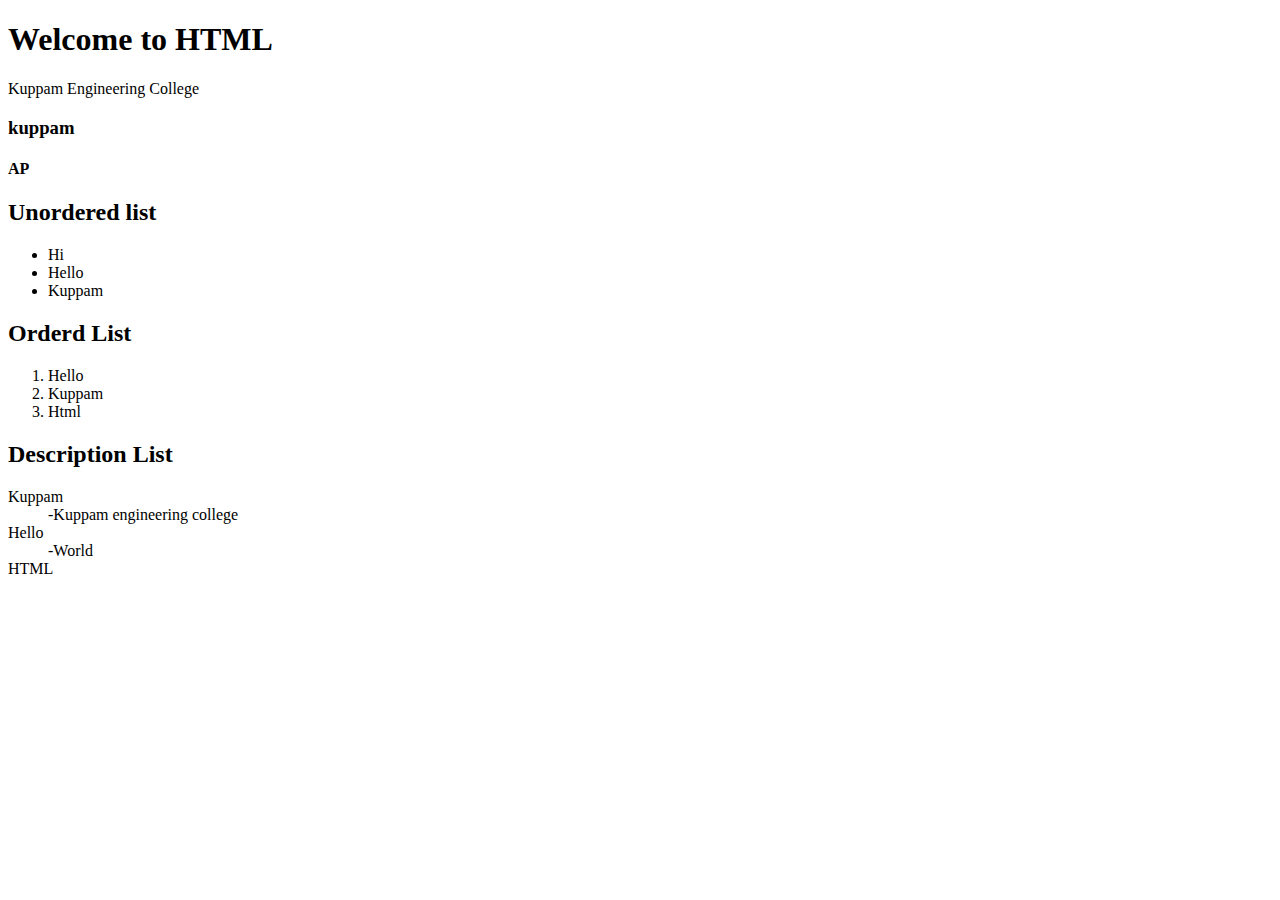
<file: index.html>
<!DOCTYPE html>
<html lang="en">
<head>
    <meta charset="UTF-8">
    <meta name="viewport" content="width=device-width, initial-scale=1.0">
    <title>Basic Website</title>
</head>
<body>
    <h1>Welcome to HTML</h1>
    <p>Kuppam Engineering College</p>
    <h3>kuppam</h3>
    <h4>AP</h4>

    <h2>Unordered list</h2>
    <ul>
        <li>Hi</li>
        <li>Hello</li>
        <li>Kuppam</li>
    </ul>

    <h2>Orderd List</h2>
    <ol>
        <li>Hello</li>
        <li>Kuppam</li>
        <li>Html</li>
    </ol>

    <h2>Description List</h2>
    <dl>
        <dt>Kuppam</dt>
        <dd>-Kuppam engineering college</dd>
        <dt>Hello</dt>
        <dd>-World</dd>
        <dt>HTML</dt>
    </dl>
</body>
</html>
</file>
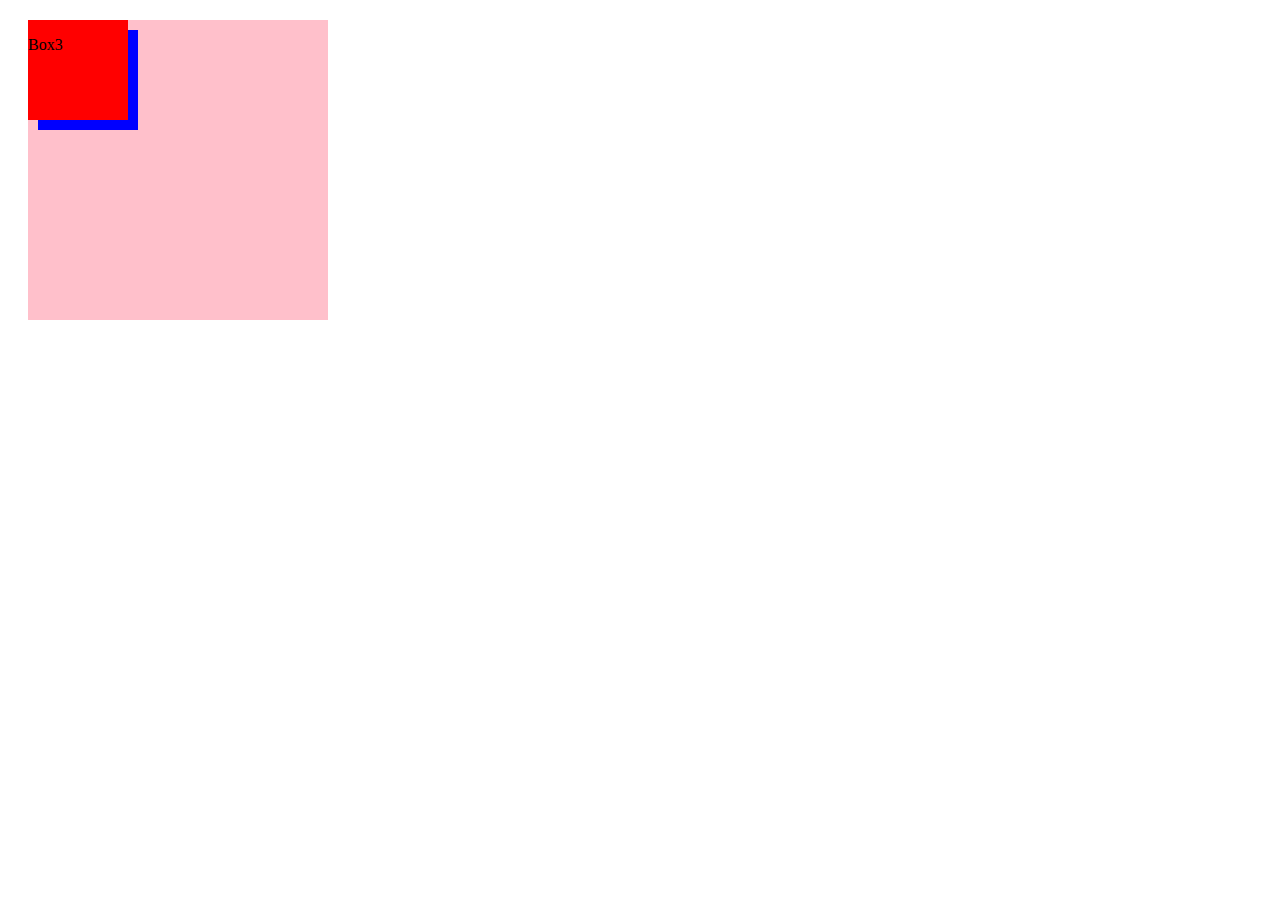
<file: boxes.html>
<!DOCTYPE html>
<html lang="en">
<head>
    <meta charset="UTF-8">
    <meta name="viewport" content="width=device-width, initial-scale=1.0">
    <title>Document</title>
    <style>
        div#b1{
            height:300px;
            width: 300px;
            background-color: pink;
            margin: 20px;
        }
        div#b2{
            position: absolute;
            height: 100px;
            width: 100px;
            background-color: blue;
            color: white;
            margin: 10px;
            display: flex;
            justify-content: center;
            align-items: center;
        }
        div#b3{
            position: absolute;
            height: 100px;
            width: 100px;
            background-color: red;
        }
    </style>
</head>
<body>
    <div id="b1">
        <div id="b2"><p>Box2</p></div>
        <div id="b3"><p>Box3</p></div>
    </div>
</body>
</html>
</file>
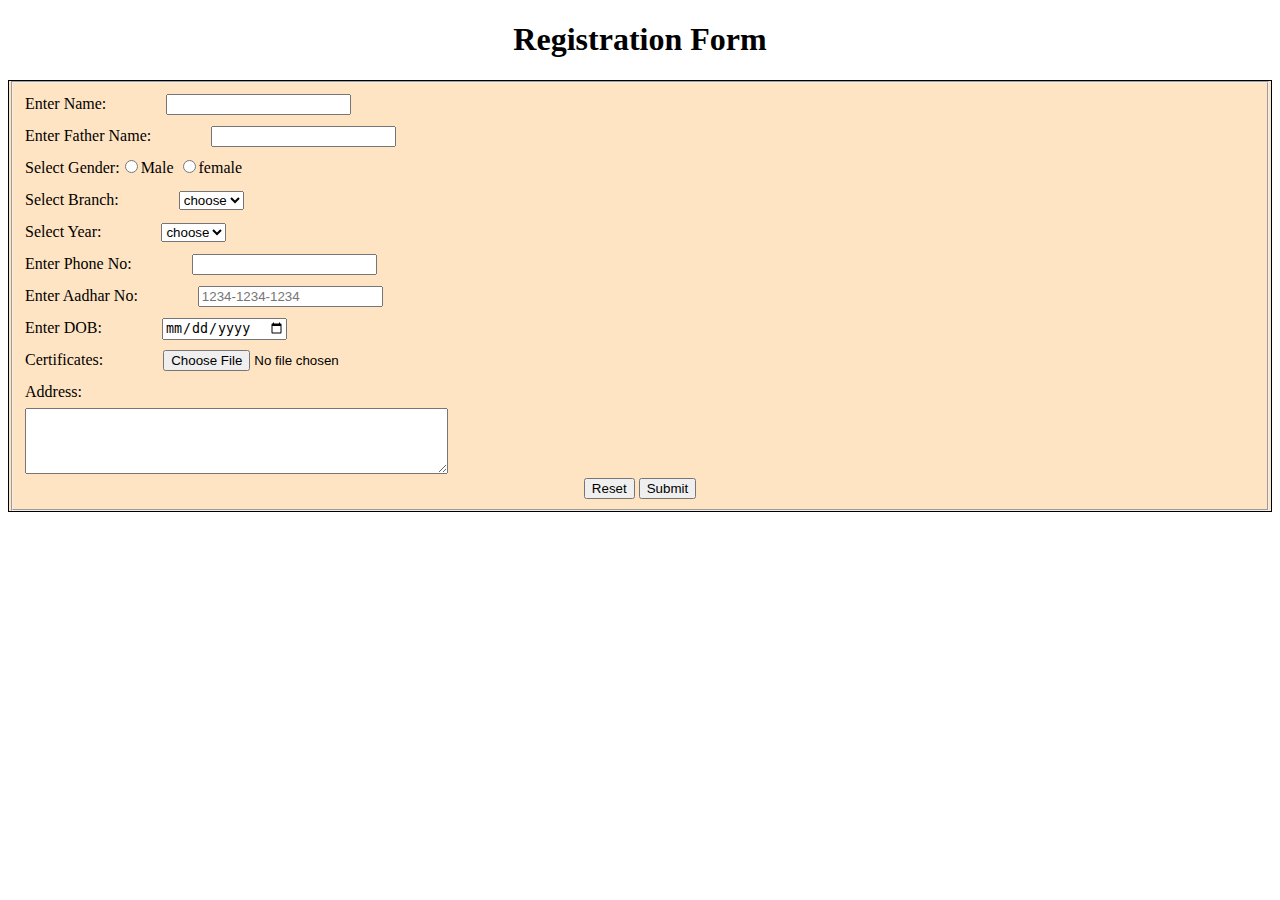
<file: form.html>
<!DOCTYPE html>
<html lang="en">
<head>
    <meta charset="UTF-8">
    <meta name="viewport" content="width=device-width, initial-scale=1.0">
    <title>Document</title>
    <link rel="stylesheet" href="styleforms.css">
</head>
<body>
    <h1><center>Registration Form</center></h1>
    <form>
        <fieldset> 
            <table ><tr>
            <label for="text" class="a" plassholder="your name">Enter Name:</label>
            <input type="text" class="b">
            <br>
            <label for="text" class="a">Enter Father Name:</label>
             <input type="text" class="b">
             <br>
             <label for="radio" class="a">Select Gender:</label>
              <input type="radio" name="gender" id="">Male
              <input type="radio" name="gender" id="">female<br>

             <label for="branch" class="a">Select Branch:</label>
             <select name="branch">
                <option value="">choose</option>
                <option value="cse">CSE</option>
                <option value="ece">ECE</option>
                <option value="csm">CSM</option>
                <option value="civil">CIVIL</option>
             </select>
             <br>
             <label for="name" class="a">Select Year:</label>
             <select name="branch">
                <option value="">choose</option>
                <option value="cse">1st</option>
                <option value="ece">2nd</option>
                <option value="csm">3rd</option>
                <option value="civil">4th</option>
             </select>
             <br>
             <label for="phone" class="a">Enter Phone No:</label>
             <input type="tel" maxlength="10"><br>

             <label for="tel" class="a">Enter Aadhar No:</label>
             <input type="tel" placeholder="1234-1234-1234" maxlength="12"><br>
             <label for="date" class="a">Enter DOB:</label>
            <input type="date">
            <br>
            <label for="file" class="a">Certificates:</label>
            <input type="file"><br>

            <label for="text" class="a">Address:</label><br>
            <textarea name="" id="" rows="4" cols="50"></textarea>

            </tr></table>
           
            
           
            <center><input type="reset">
                <input type="submit"></center>


        </fieldset>
        
    </form>
</body>
</html>
</file>
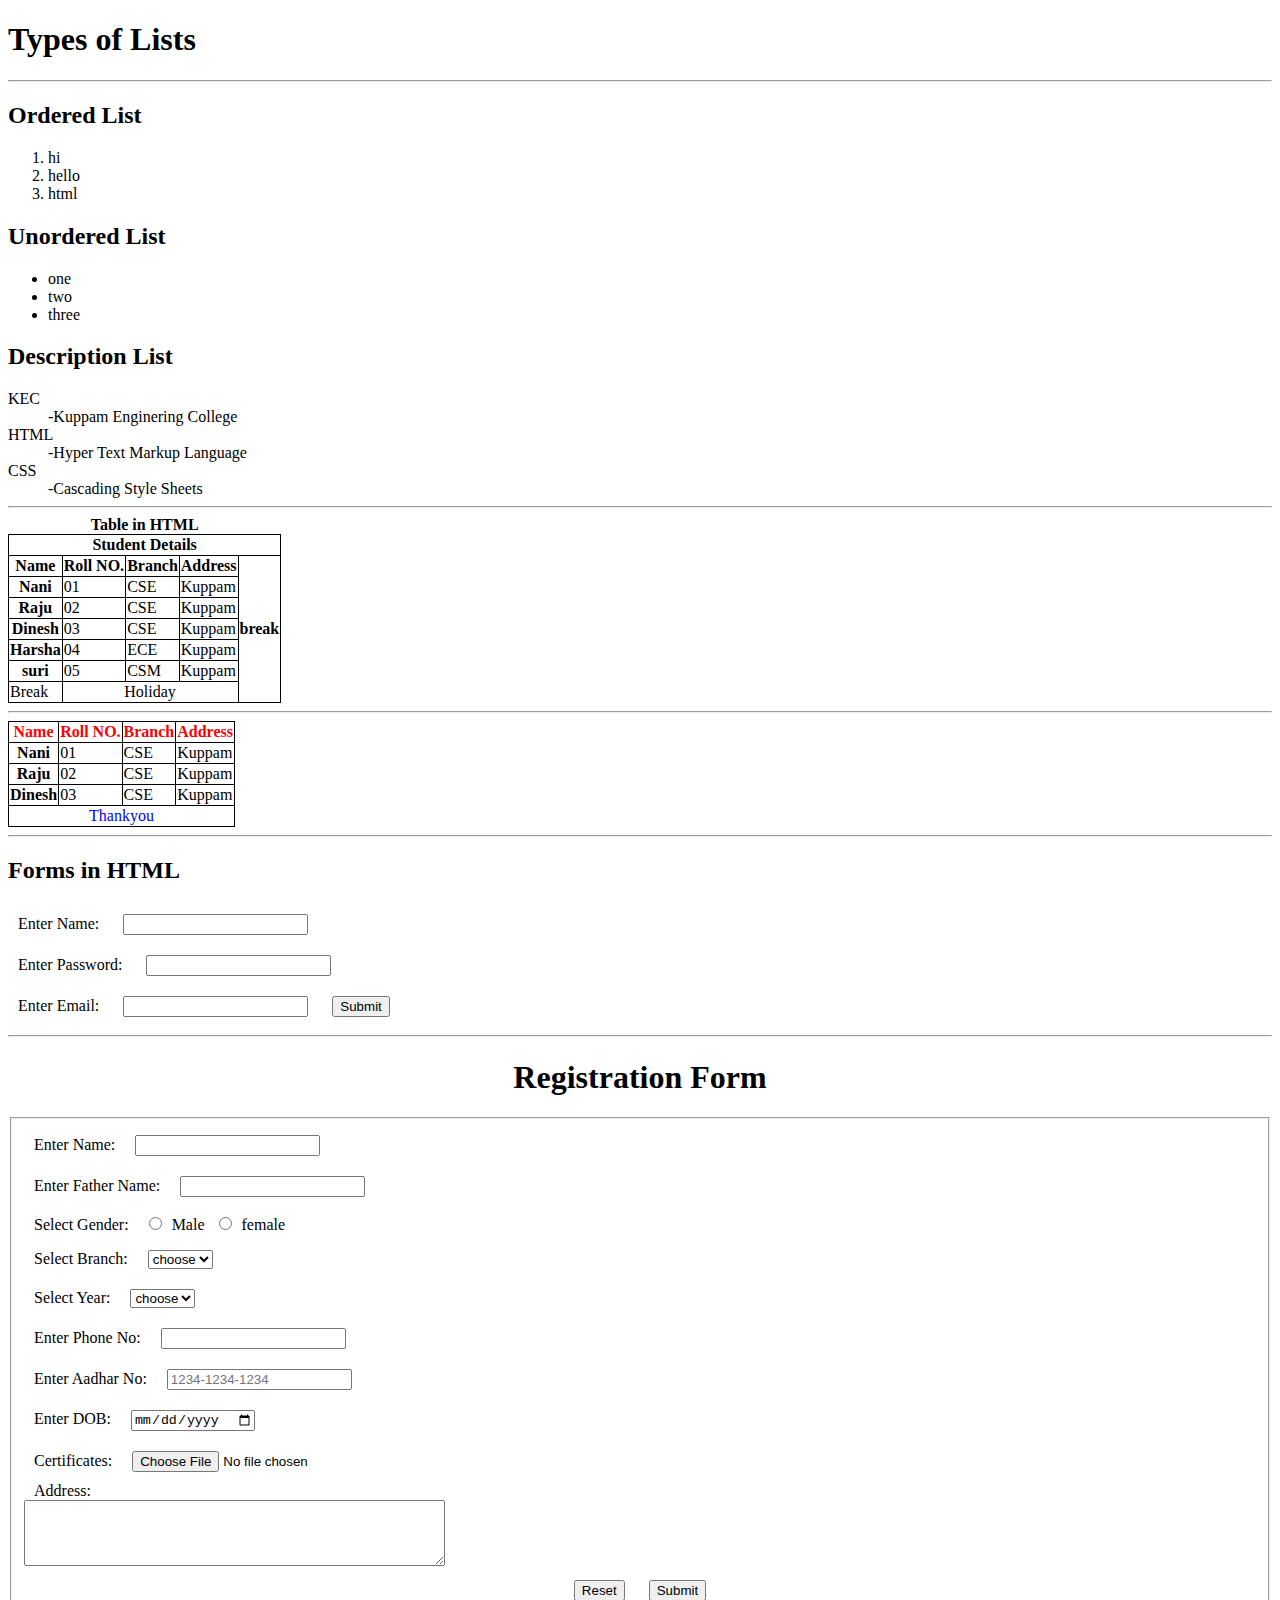
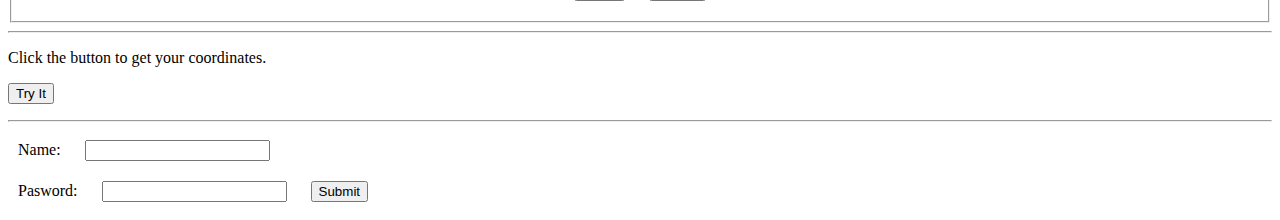
<file: session4.html>
<!DOCTYPE html>
<html lang="en">
<head>
    <meta charset="UTF-8">
    <meta name="viewport" content="width=device-width, initial-scale=1.0">
    <title>Document</title>
    <style>
        table,th,td{
            border: 1px solid black;
        }
        table{
            border-collapse: collapse;
        }
        thead{
            color: red;
        }
        tbody{
            color: black;
        }
        tfoot{
            color: blue;
        }
        label,select,input{
            margin: 10px;
        }
    </style>
</head>
<body>
    <h1>Types of Lists</h1>
    <hr>
    <h2>Ordered List</h2>
    <ol>
        <li>hi</li>
        <li>hello</li>
        <li>html</li>
    </ol>
    <h2>Unordered List</h2>
    <ul>
        <li>one</li>
        <li>two</li>
        <li>three</li>
    </ul>
    <h2>Description List</h2>
    <ds>
        <dt>KEC</dt>
        <dd>-Kuppam Enginering College</dd>
        <dt>HTML</dt>
        <dd>-Hyper Text Markup Language</dd>
        <dt>CSS</dt>
        <dd>-Cascading Style Sheets</dd>
    </ds>
    <hr>
   
    <table>
        <caption><b>Table in HTML</b></caption>
        <tr>
            <th colspan="6">Student Details</th>
        </tr>
        <tr>
            <th>Name</th>
            <th>Roll NO.</th>
            <th>Branch</th>
            <th>Address</th>
            <th rowspan="7">break</th>
        </tr>
        <tr>
          <th>Nani</th>
          <td>01</td>
          <td>CSE</td>
          <td>Kuppam</td>
        </tr>
         <tr>
          <th>Raju</th>
          <td>02</td>
          <td>CSE</td>
          <td>Kuppam</td>
        </tr>
         <tr>
          <th>Dinesh</th>
          <td>03</td>
          <td>CSE</td>
          <td>Kuppam</td>
        </tr>
         <tr>
          <th>Harsha</th>
          <td>04</td>
          <td>ECE</td>
          <td>Kuppam</td>
        </tr>
         <tr>
          <th>suri</th>
          <td>05</td>
          <td>CSM</td>
          <td>Kuppam</td>
        </tr>
        <tr>
            <td>Break</td>
            <td colspan="3"><center>Holiday</center></td>
        </tr>
    </table>
    <hr>

    <table>
        <thead>
            <th>Name</th>
            <th>Roll NO.</th>
            <th>Branch</th>
            <th>Address</th>
        </thead>
        <tbody>
            <tr>
          <th>Nani</th>
          <td>01</td>
          <td>CSE</td>
          <td>Kuppam</td>
        </tr>
         <tr>
          <th>Raju</th>
          <td>02</td>
          <td>CSE</td>
          <td>Kuppam</td>
        </tr>
         <tr>
          <th>Dinesh</th>
          <td>03</td>
          <td>CSE</td>
          <td>Kuppam</td>
        </tr>
        </tbody>
        <tfoot>
            <tr>
                <td colspan="4"><center>Thankyou</center></td>
            </tr>
        </tfoot>
    </table>

    <hr>
    <h2>Forms in HTML</h2>
    <form action="/index.html" method="get">
        <label for="name">Enter Name:</label>
        <input type="text">
        <br>
        <label for="password">Enter Password:</label>
        <input type="password">
        <!-- types of input 
         text
         password
         email
         number
         radio
         date
         checkbox
         file
         reset
         submit
         select tag-->
        <br>
        <label for="email">Enter Email:</label>
        <input type="email">
        <input type="submit">
        <!-- Fieldset and legend -->
    </form>
    <hr>

    <h1><center>Registration Form</center></h1>
    <form>
        <fieldset> 
            <table><tr>
            <label for="text">Enter Name:</label>
            <input type="text">
            <br>
            <label for="text">Enter Father Name:</label>
             <input type="text">
             <br>
             <label for="radio">Select Gender:</label>
              <input type="radio" name="gender" id="">Male
              <input type="radio" name="gender" id="">female<br>

             <label for="branch">Select Branch:</label>
             <select name="branch">
                <option value="">choose</option>
                <option value="cse">CSE</option>
                <option value="ece">ECE</option>
                <option value="csm">CSM</option>
                <option value="civil">CIVIL</option>
             </select>
             <br>
             <label for="name">Select Year:</label>
             <select name="branch">
                <option value="">choose</option>
                <option value="cse">1st</option>
                <option value="ece">2nd</option>
                <option value="csm">3rd</option>
                <option value="civil">4th</option>
             </select>
             <br>
             <label for="phone">Enter Phone No:</label>
             <input type="tel" maxlength="10"><br>

             <label for="tel">Enter Aadhar No:</label>
             <input type="tel" placeholder="1234-1234-1234" maxlength="12"><br>
             <label for="date">Enter DOB:</label>
            <input type="date">
            <br>
            <label for="file">Certificates:</label>
            <input type="file"><br>

            <label for="text">Address:</label><br>
            <textarea name="" id="" rows="4" cols="50"></textarea>

            </tr></table>
           
            
           
            <center><input type="reset">
                <input type="submit"></center>


        </fieldset>
        
    </form>
    <hr>

<!-- Working of HTML API's -->
 <p>Click the button to get your coordinates.</p>

<button onclick="getLocation()">Try It</button>

<p id="demo"></p>

<script>
    //To select HTML content using js
    var x=document.getElementById("demo"); 

    function getLocation() {
  if (navigator.geolocation) {
    navigator.geolocation.getCurrentPosition(showPosition);
  } else { 
    x.innerHTML = "Geolocation is not supported by this browser.";  //innHTML is used to modify webpage content in js
  }
}

function showPosition(position) {
  x.innerHTML = "Latitude: " + position.coords.latitude + 
  "<br>Longitude: " + position.coords.longitude;
}

</script>

<hr>
<!-- Get and post methods -->
 <form action="/search" method="get">  
    <label for="name">Name:</label>
    <input type="text" name="name" id=""><br>
    <label for="">Pasword:</label>
    <input type="password" name="" id="">
    <input type="submit" name="" id="">

 </form>

</body>
</html>
</file>
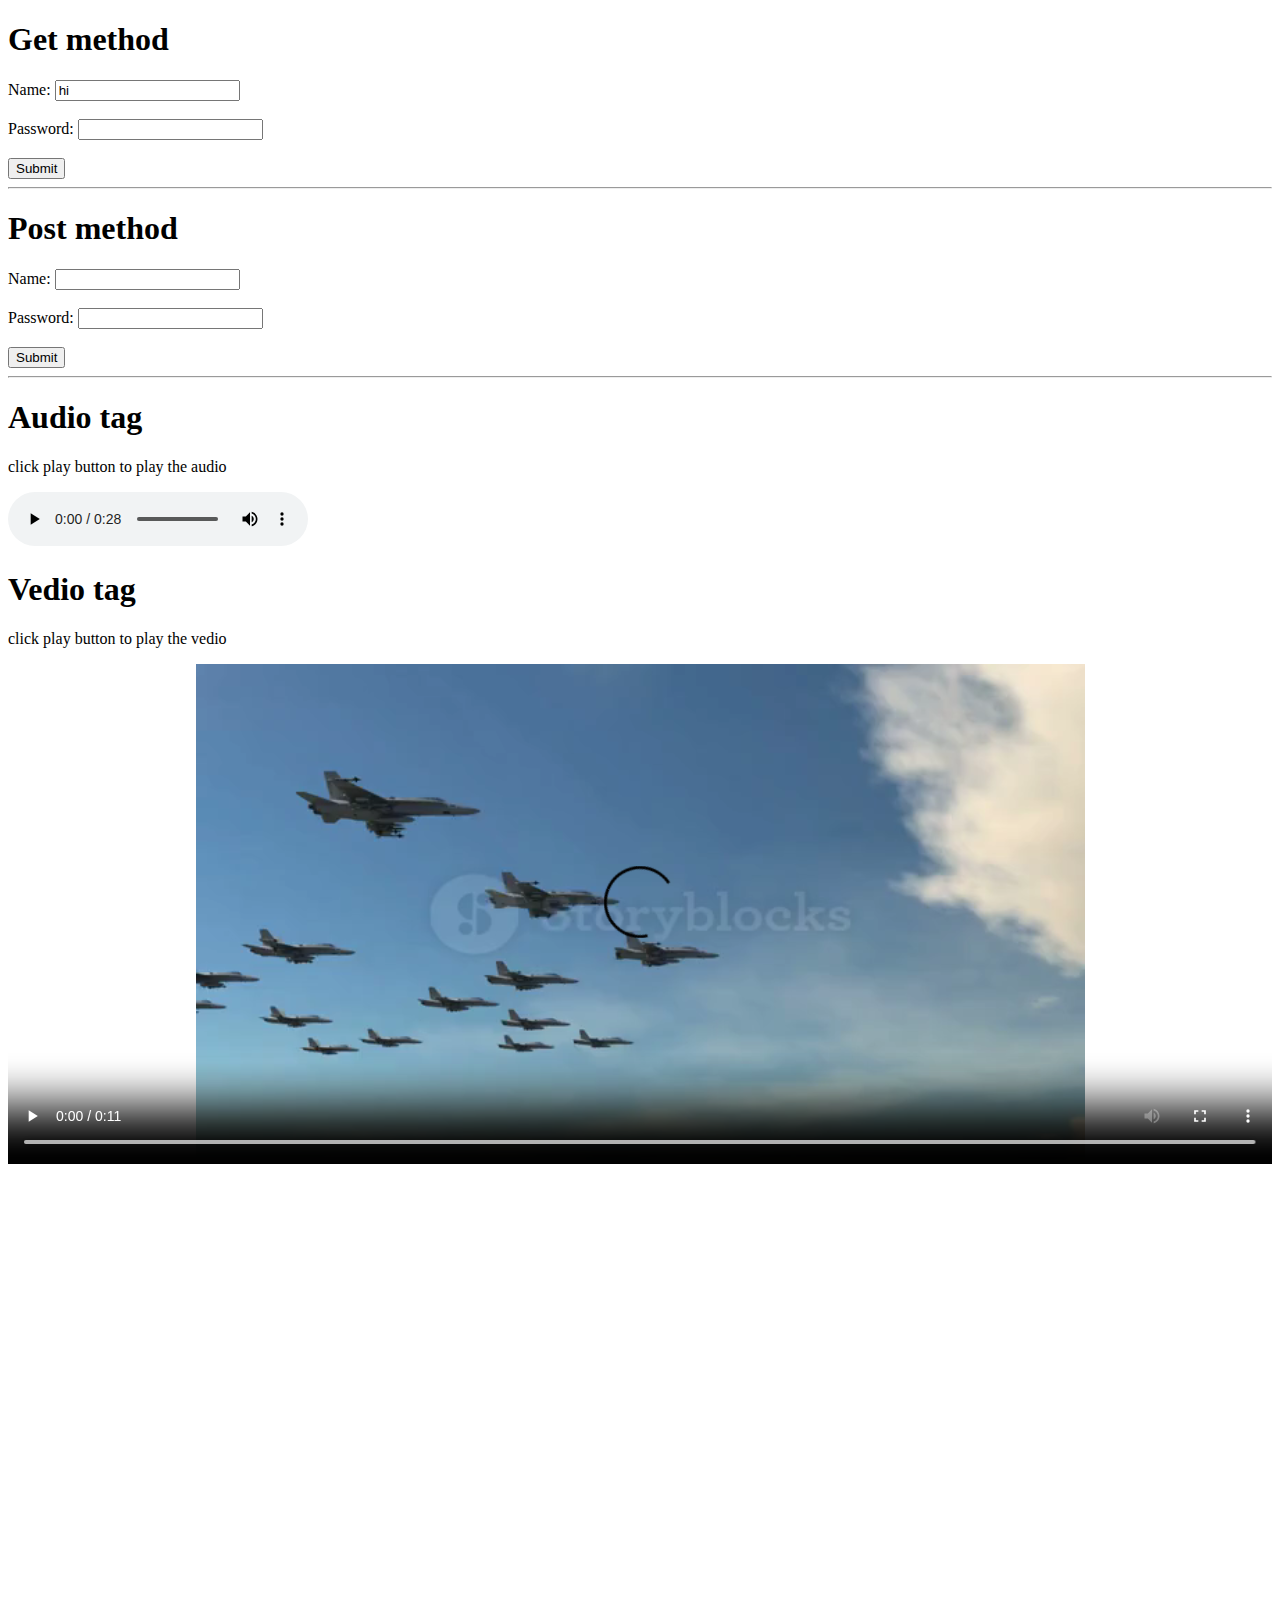
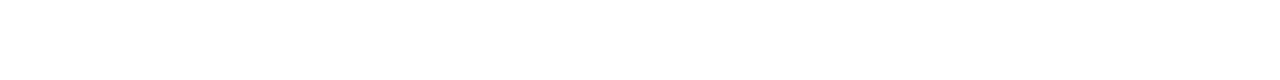
<file: session5.html>
<!DOCTYPE html>
<html lang="en">
<head>
    <meta charset="UTF-8">
    <meta name="viewport" content="width=device-width, initial-scale=1.0">
    <title>Document</title>
</head>
<body>
    <!-- Get and post methods -->
     <h1>Get method</h1>
     <caption></caption>
 <form action="/index.html" method="get">  
    <label for="name">Name:</label>
    <!-- for submitting form details we use (name=" ") -->
     <!-- for default value we use (value=" ") -->
    <input type="text" name="user_name" value="hi">
    <br><br>
    <label for="">Password:</label>
    <input type="password" name="" id=""><br><br>
    <input type="submit" name="" id=""><br>

 </form>

 <hr>

  <h1>Post method</h1>
 <form action="/search" method="post">  
    <label for="name">Name:</label>
    <input type="text" name="name" id="">
    <br><br>
    <label for="">Password:</label>
    <input type="password" name="" id=""><br><br>
    <input type="submit" name="" id="">

 </form>
 <hr>
 <!-- Audio and vedio tags -->
  <h1>Audio tag</h1>
  <p>click play button to play the audio</p>
  <audio src="hbd.mp3" type="audio/mp3" controls></audio>

<h1>Vedio tag</h1>
  <p>click play button to play the vedio</p>
   <video width="100%" height="500px" controls>
    <source src="small.mp4">
   </video>

   <!-- iframe tag -->
    <iframe src="https://kec.ac.in/" frameborder="0" width="100%" height="500px"></iframe>
</body>
</html>
</file>
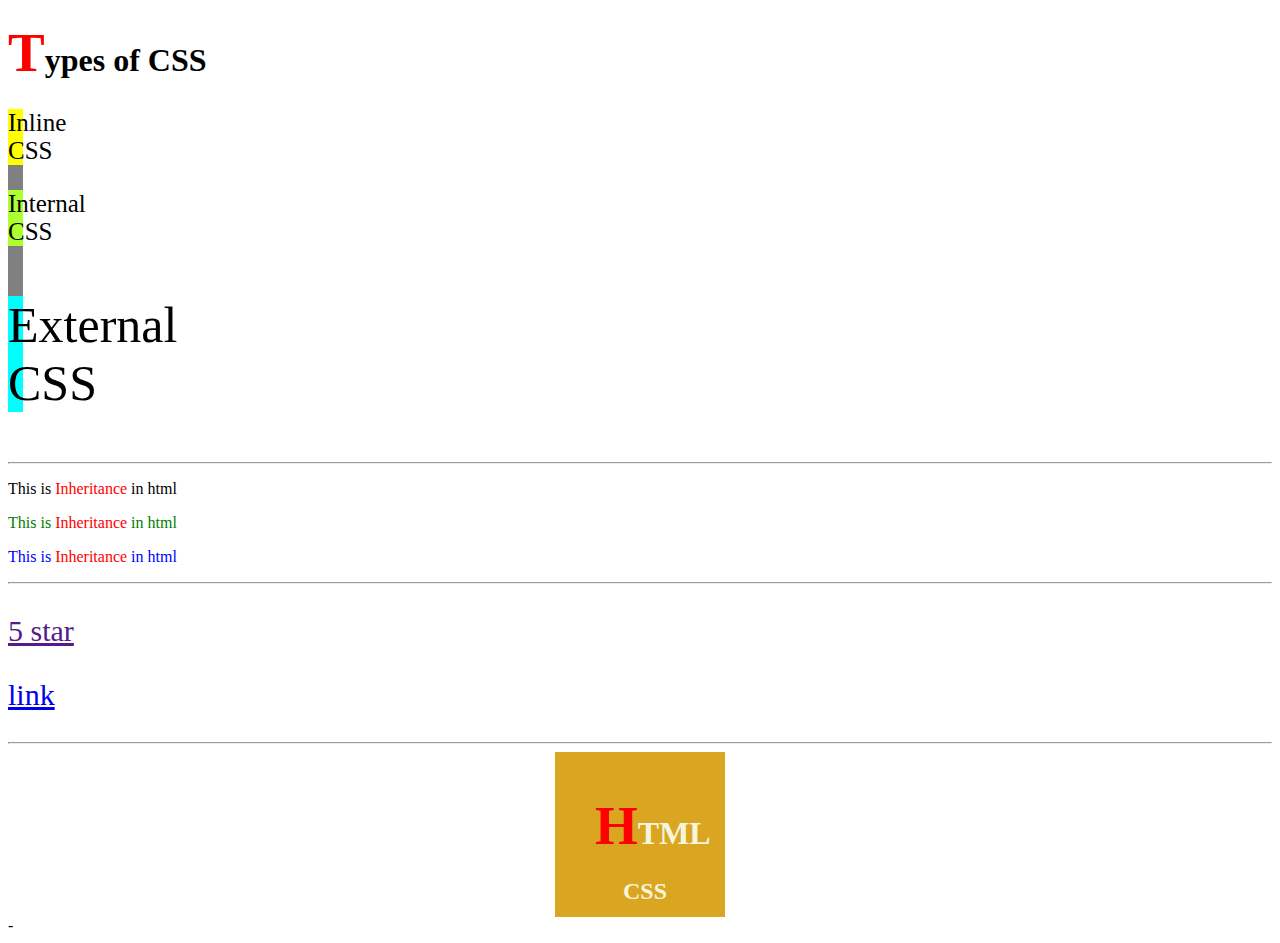
<file: session6.html>
<!DOCTYPE html>
<html lang="en">
<head>
    <meta charset="UTF-8">
    <meta name="viewport" content="width=device-width, initial-scale=1.0">
    <title>Document</title>
    <link rel="stylesheet" href="styles.css">
    <style>
        .one{
            font-size: 25px;
            font-family: fantasy;
            text-align: center;
            background-color: greenyellow;
        }
        .parent{
            background-color: grey;
            width: 15px;
            display: inlineflex;
            gap: 50px;
        }
        span{
            color: red;
        }
        a:active{
            color: blue;
        }
        /* pseudo class */
        a:hover{
            color:hotpink;
            font-size: 40px;
            background-color: greenyellow;
           
        }
        .a>p{
            font-size: 30px;
        }

        .box{
            width: 100px;
            height: 100px;
            background-color: goldenrod;
            text-align: justify;
            padding: 20px 30px 45px 40px;
        }
        /* pseudo Element */
        h1::first-letter{
            font-size: 55px;
            color: red;
        }
  
    </style>
</head>
<body>
   <h1 style="color: black;"> Types of CSS</h1>

    <!-- Inline css -->
     <div  class="parent">
    <div class="one" style="background-color: yellow; text-align: left;">
        <p>Inline CSS</p>
    </div>
    <!-- Internal CSS -->
     <div class="one" draggable="true">
        <p>Internal CSS</p>
     </div>
     <!-- External CSS -->
      <div class="one" id="css">
        <p>External CSS</p>
      </div></div>

      <hr>

      <div>
        <p>This is <span>Inheritance</span> in html</p>
      </div>
      <div style="color: green;">
        <p>This is <span>Inheritance</span> in html</p>
      </div>
      <div class="abc" style="color: blue;">
        <p>This is <span>Inheritance</span> in html</p>
      </div>
      <hr>

      <div class="a">
        <p><a href=""> 5 star</a></p>
        <p><a href="/index.html">link</a></p>
      </div>
      <hr>

      <center><div class="box">
        <h1>HTML</h1>
        <h2 style="text-align: center;">CSS</h2>
    </div></center>
</body>-
</html>
</file>
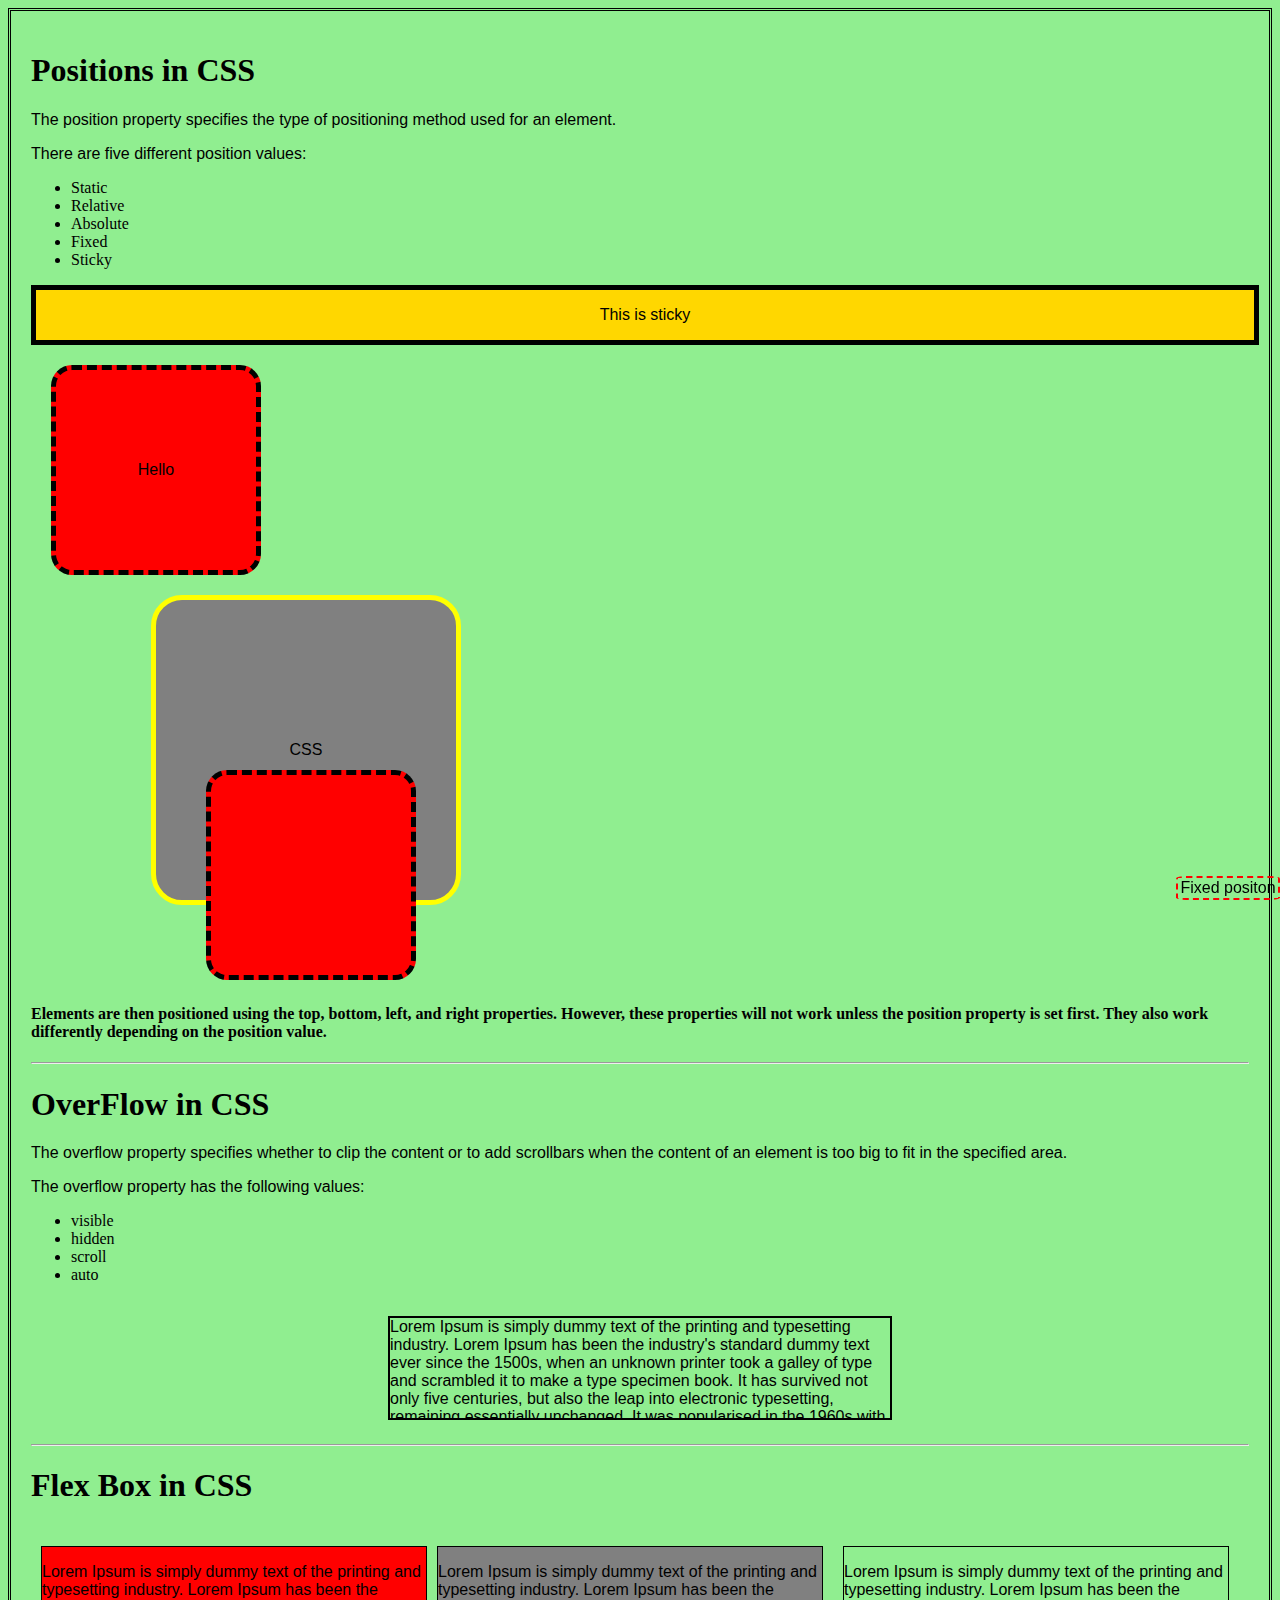
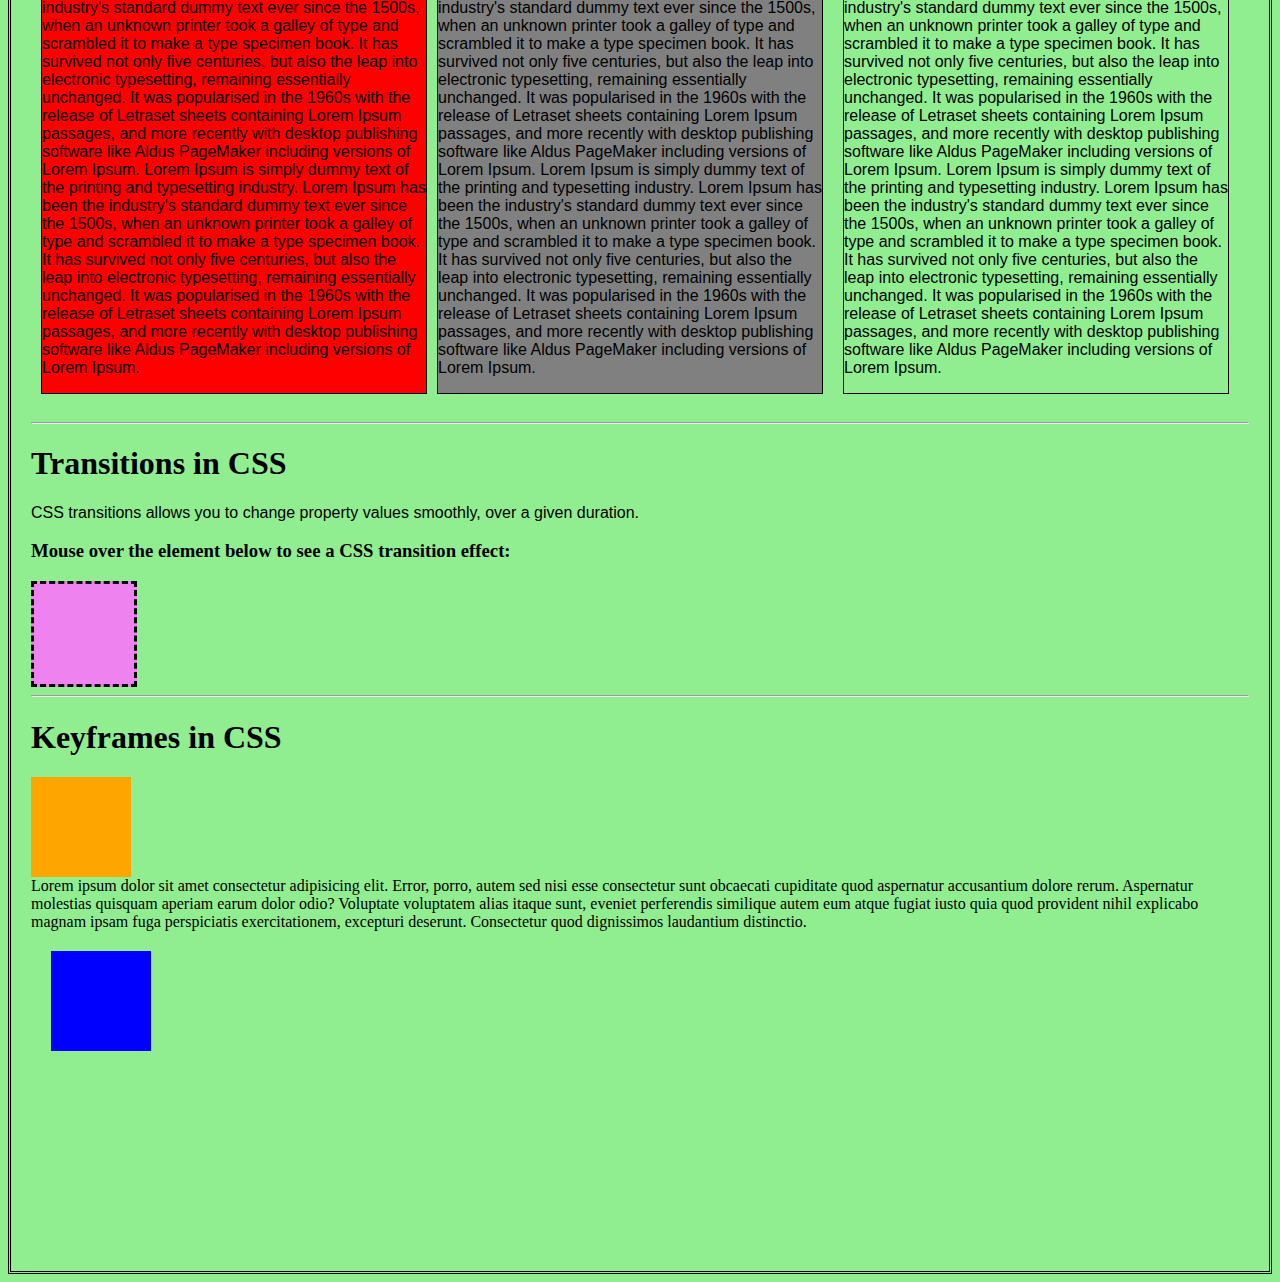
<file: session7.html>
<!DOCTYPE html>
<html lang="en">
<head>
    <meta charset="UTF-8">
    <meta name="viewport" content="width=device-width, initial-scale=1.0">
    <title>Document</title>
    <style>
        div#box{
            width: 200px;
            height: 200px;
            background-color: red;
            border:5px dashed black;
            border-radius: 10%;
            margin: 20px;
            position: static;
            left: 100px;
        }
        div#box1{
            width: 300px;
            height: 300px;
            background-color: grey;
            border: 5px solid yellow;
            margin: 20px;
            border-radius: 10%;
            position: relative;
            left: 100px;
            right: 200px;
            /* z-index:1; */

        }
        div#box2{
            width: 200px;
            height: 200px;
            background-color: red;
            border:5px dashed black;
            border-radius: 10%;
            margin: 20px;
            position: absolute;
            top: 150px;
            right: 20px;
           
        }
        div.box3{
            position: fixed;
            color: black;
            width: 100px;
            height: 20px;
            background-color:none;
            border: 2px dashed red;
            bottom: 0;
            right: 0;
            border-radius: 10%;
            
        }
        div#box4{
            position: sticky;
            width: 100%;
            background-color:gold;
            border: 5px solid;
            right: 0;
            top: 0;
            z-index: 2;
        }
        div{
            color: white;
            display: flex;
            justify-content: center;
            align-items: center;
        }
        body{
            border: 3px double black;
            padding: 10px;
            background-color: lightgreen;

        }
        p{
           font-size: none;
            font-family: Arial, Helvetica, sans-serif;
        }
        p.a{
            font-style: oblique;
            color: red;
            font-size: xx-large;
        }
        p.b{
            font-style: italic;
            font-size: x-large;
            font-variant: small-caps;
        }
        h4{
            margin-top: 100px;  
        }
        div.overflow > p{
            color: black;
            border: 2px solid black;
            height: 100px;
            width: 500px;
            overflow: auto;
            /* overflow: visible; */
            /* overflow: scroll; */
        }
        div{
            color: black;
        }
        div#f1{
            flex:1;
            background-color: red;
            display: flex;
            margin: 10px;
            border: 1px solid black;
        }
        div#f2{
           flex:1;
            background-color: grey;
            display: flex;
            border: 1px solid black;
        }
        div#f3{
            flex:1;
            background-color: transparent;
            border: 1px solid black;
            display: flex;
            margin: 20px;
        }
        div#t1{
            height: 100px;
            width: 100px;
            background-color:violet;
            transition: width 2s,height 4s;
            border: 3px dashed black;
        }
        div#t1:hover{
            width: 300px;
            height: 300px;
        }
        div#k1{
            height: 100px;
            width: 100px;
            background-color: orange;
            animation-name: abc;
            animation-duration: 4s;
        }
        @keyframes abc{
            from {background-color:orange;}
            to{background-color:red;}
        }
        div#k2{
            position:relative;
            height: 100px;
            width: 100px;
            background-color: blue;
            animation-name: def;
            animation-delay: 2s;
            animation-iteration-count: infinite;
            animation-duration: 4s ;
            margin: 20px;
        }
        @keyframes def{
            0% {background-color:blue;left:0px;top:0px;}
            25% {background-color:red;left:200px;top:0px;}
            50% {background-color:blue;left:200px;top:200px}
            75% {background-color:red;left:0px;top:200px;}
            100% {background-color:red;left:0px;top:0px;}
        }
        body{
            padding: 20px;
            padding-bottom: 200px;
        }
    </style>
</head>
<body>
    <h1>Positions in CSS</h1>
    <p>The position property specifies the type of positioning method used for an element.
    </p>
    <p>There are five different position values:</p>
    <ul>
        <li>Static</li>
        <li>Relative</li>
        <li>Absolute</li>
        <li>Fixed</li>
        <li>Sticky</li>
    </ul>
    <div id="box4"><p>This is sticky</p></div>
    <div id="box"><p>Hello</p></div>  
     <div id="box1"><p>CSS</p>
        <div id="box2"></div>
    </div>
     <div class="box3"><p>Fixed positon</p></div>
    <h4>Elements are then positioned using the top, bottom, left, and right properties. However, these properties will not work unless the position property is set first. They also work differently depending on the position value.</h4>

    <hr>
    <h1>OverFlow in CSS</h1>
    <p>The overflow property specifies whether to clip the content or to add scrollbars when the content of an element is too big to fit in the specified area.</p>
    <p>The overflow property has the following values:</p>
    <ul>
        <li>visible</li>
        <li>hidden</li>
        <li>scroll</li>
        <li>auto</li>
    </ul>
     <div class="overflow">
        <p>Lorem Ipsum is simply dummy text of the printing and typesetting industry. Lorem Ipsum has been the industry's standard dummy text ever since the 1500s, when an unknown printer took a galley of type and scrambled it to make a type specimen book. It has survived not only five centuries, but also the leap into electronic typesetting, remaining essentially unchanged. It was popularised in the 1960s with the release of Letraset sheets containing Lorem Ipsum passages, and more recently with desktop publishing software like Aldus PageMaker including versions of Lorem Ipsum.   
            Lorem Ipsum is simply dummy text of the printing and typesetting industry. Lorem Ipsum has been the industry's standard dummy text ever since the 1500s, when an unknown printer took a galley of type and scrambled it to make a type specimen book. It has survived not only five centuries, but also the leap into electronic typesetting, remaining essentially unchanged. It was popularised in the 1960s with the release of Letraset sheets containing Lorem Ipsum passages, and more recently with desktop publishing software like Aldus PageMaker including versions of Lorem Ipsum.
        </p>
     </div>

     <hr>
     <h1>Flex Box in CSS</h1>
     <div class="parent">
        <div id="f1"><p>Lorem Ipsum is simply dummy text of the printing and typesetting industry. Lorem Ipsum has been the industry's standard dummy text ever since the 1500s, when an unknown printer took a galley of type and scrambled it to make a type specimen book. It has survived not only five centuries, but also the leap into electronic typesetting, remaining essentially unchanged. It was popularised in the 1960s with the release of Letraset sheets containing Lorem Ipsum passages, and more recently with desktop publishing software like Aldus PageMaker including versions of Lorem Ipsum. Lorem Ipsum is simply dummy text of the printing and typesetting industry. Lorem Ipsum has been the industry's standard dummy text ever since the 1500s, when an unknown printer took a galley of type and scrambled it to make a type specimen book. It has survived not only five centuries, but also the leap into electronic typesetting, remaining essentially unchanged. It was popularised in the 1960s with the release of Letraset sheets containing Lorem Ipsum passages, and more recently with desktop publishing software like Aldus PageMaker including versions of Lorem Ipsum.</p></div>
        <div id="f2"><p>Lorem Ipsum is simply dummy text of the printing and typesetting industry. Lorem Ipsum has been the industry's standard dummy text ever since the 1500s, when an unknown printer took a galley of type and scrambled it to make a type specimen book. It has survived not only five centuries, but also the leap into electronic typesetting, remaining essentially unchanged. It was popularised in the 1960s with the release of Letraset sheets containing Lorem Ipsum passages, and more recently with desktop publishing software like Aldus PageMaker including versions of Lorem Ipsum. Lorem Ipsum is simply dummy text of the printing and typesetting industry. Lorem Ipsum has been the industry's standard dummy text ever since the 1500s, when an unknown printer took a galley of type and scrambled it to make a type specimen book. It has survived not only five centuries, but also the leap into electronic typesetting, remaining essentially unchanged. It was popularised in the 1960s with the release of Letraset sheets containing Lorem Ipsum passages, and more recently with desktop publishing software like Aldus PageMaker including versions of Lorem Ipsum.</p></div>
        <div id="f3"><p>Lorem Ipsum is simply dummy text of the printing and typesetting industry. Lorem Ipsum has been the industry's standard dummy text ever since the 1500s, when an unknown printer took a galley of type and scrambled it to make a type specimen book. It has survived not only five centuries, but also the leap into electronic typesetting, remaining essentially unchanged. It was popularised in the 1960s with the release of Letraset sheets containing Lorem Ipsum passages, and more recently with desktop publishing software like Aldus PageMaker including versions of Lorem Ipsum. Lorem Ipsum is simply dummy text of the printing and typesetting industry. Lorem Ipsum has been the industry's standard dummy text ever since the 1500s, when an unknown printer took a galley of type and scrambled it to make a type specimen book. It has survived not only five centuries, but also the leap into electronic typesetting, remaining essentially unchanged. It was popularised in the 1960s with the release of Letraset sheets containing Lorem Ipsum passages, and more recently with desktop publishing software like Aldus PageMaker including versions of Lorem Ipsum.</p></div>
     </div>
     <hr>
     <h1>Transitions in CSS</h1>
     <p>CSS transitions allows you to change property values smoothly, over a given duration.</p>
     <h3>Mouse over the element below to see a CSS transition effect:

    </h3>
     <div id="t1"></div>
     <hr>
     <h1>Keyframes in CSS</h1>
     <div id="k1"></div>
     Lorem ipsum dolor sit amet consectetur adipisicing elit. Error, porro, autem sed nisi esse consectetur sunt obcaecati cupiditate quod aspernatur accusantium dolore rerum. Aspernatur molestias quisquam aperiam earum dolor odio?
     Voluptate voluptatem alias itaque sunt, eveniet perferendis similique autem eum atque fugiat iusto quia quod provident nihil explicabo magnam ipsam fuga perspiciatis exercitationem, excepturi deserunt. Consectetur quod dignissimos laudantium distinctio.
     <div id="k2"></div>
     
</body>
</html>
</file>
<file: styleforms.css>
form{
     background-color: bisque;
    border: 1px solid black;
    text-align: left;
}
h1:hover{
    color:red;
    background-color: gray;
}
label.a{
        line-height: 2.0;
}
input.b{
    word-spacing: 10px;
}
input[type=text],select{
    width: none;
    
}

input[type="text"],select,input[type="tel"],input[type="date"],input[type="file"]{
    position: relative;
    left: 60px;

}
</file>
<file: styles.css>
#css{
    background-color: aqua;
    text-align: right;
    font-size: 50px;
    font-family: initial;
}
h1,h2{
    color: beige;
}
</file>
